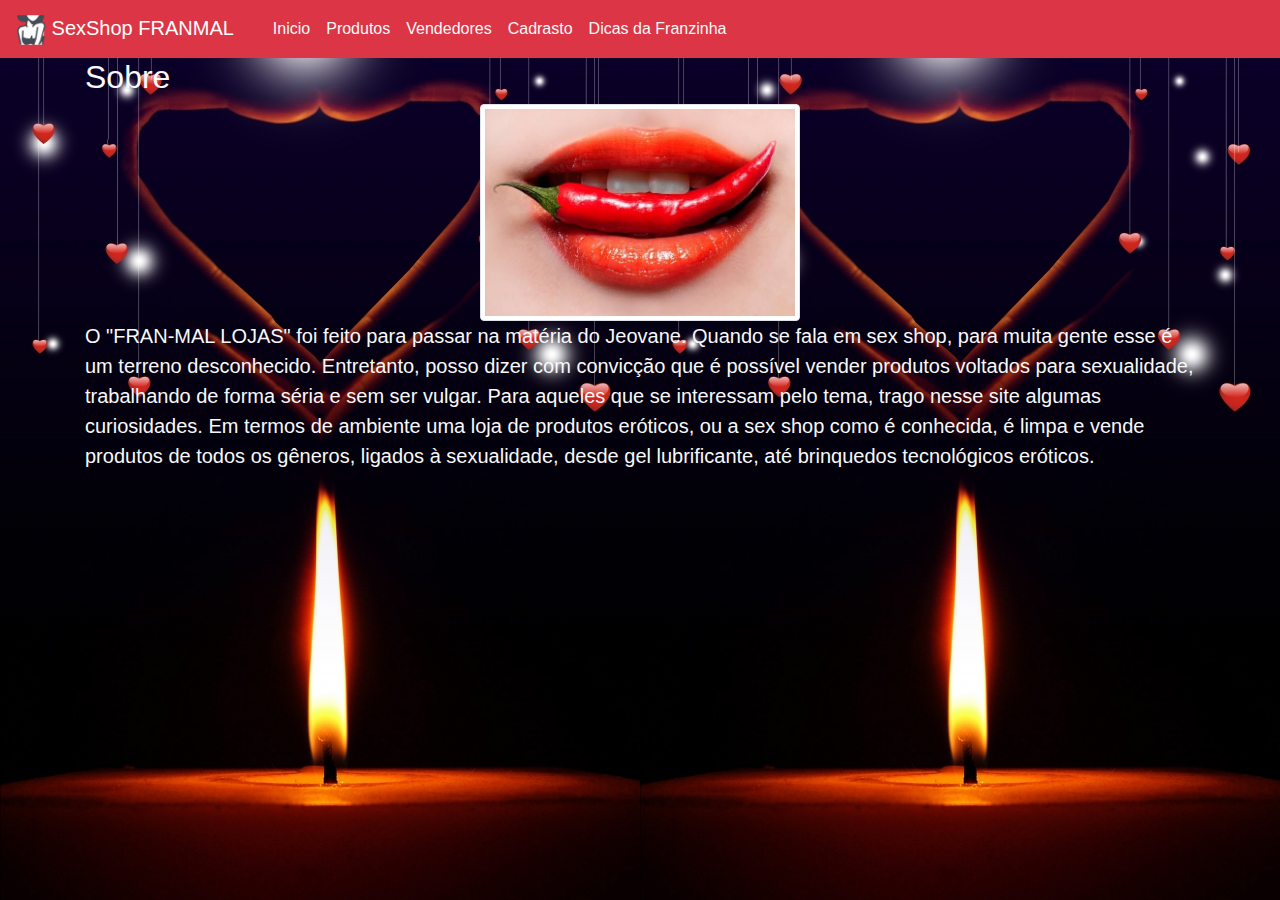
<file: index.html>
<html lang="pt-br">
	<head>
		<meta charset="utf-8">
		<title>Inicio</title>
		<meta name="viewport" content="width=device-width, initial-scale=1.0">
		
		<script src="js/jquery-3.4.1.js"></script>
		<link href="css/bootstrap.css" rel="stylesheet">
		<link href="css/style.css" rel="stylesheet">
		<script src="js/bootstrap.js"></script>
	</head>

	<body>
		<nav class="navbar navbar-expand-sm navbar-dark bg-danger" role="navigation">
			<a class="navbar-brand" href="index.html">
				<img src="img/logo.png" width="30" height="30" alt="logo">
				SexShop FRANMAL
			</a>
			<div class="container-fluid">
				<button type="button" class="navbar-toggler collased" data-toggle="collapse" data-target="#menuNav"><span class="navbar-toggler-icon"></span></button>

				<div class="collapse navbar-collapse" id="menuNav">
					<ul class="navbar-nav">
						<li class="nav-item"><a href="index.html" class="nav-link text-light">Inicio</a></li>
						<li class="nav-item"><a href="produto.html" class="nav-link text-light">Produtos</a></li>
						<li class="nav-item"><a href="vendedor.html" class="nav-link text-light">Vendedores</a></li>
						<li class="nav-item"><a href="cadastro.html" class="nav-link text-light">Cadrasto</a></li>
						<li class="nav-item"><a href="dicas.html" class="nav-link text-light">Dicas da Franzinha</a></li>
					</ul>
				</div>
			</div>
		</nav>
		
		<div class="container text-light">
			<div class="row">
				<div class="col-12">
					<h2>Sobre</h2>

					<div id="carouselExampleSlidesOnly" class="carousel slide carousel-fade text-center" data-ride="carousel">
						  <div class="carousel-inner">
						    <div class="carousel-item active">
						      <img class="img-fluid img-thumbnail" src="img/carrousel/slide1.jpg" alt="Primeiro Slide" width="320" height="123">
						    </div>
						    <div class="carousel-item">
						      <img class="img-fluid img-thumbnail" src="img/carrousel/slide2.jpg" alt="Segundo Slide"  width="240" height="320">
						    </div>
						    <div class="carousel-item">
						    	<img class="img-fluid img-thumbnail" src="img/carrousel/slide3.jpg" alt="Terceiro Slide" width="277" height="277">
						    </div>
						    <div class="carousel-item">
						    	<img class="img-fluid img-thumbnail" src="img/carrousel/slide4.jpg" alt="Quarto Slide" width="250" height="250">
						    </div>
						    <div class="carousel-item">
						    	<img class="img-fluid img-thumbnail" src="img/carrousel/slide5.jpg" alt="Quinto Slide" width="198" height="386">
						    </div>
						 </div>
					</div>
					<p class="lead"> O "FRAN-MAL LOJAS" foi feito para passar na matéria do Jeovane.
					Quando se fala em sex shop, para muita gente esse é um terreno desconhecido. Entretanto, posso dizer com convicção que é possível vender produtos voltados para sexualidade, trabalhando de forma séria e sem ser vulgar. Para aqueles que se interessam pelo tema, trago nesse site algumas curiosidades. Em termos de ambiente uma loja de produtos eróticos, ou a sex shop como é conhecida, é limpa e vende produtos de todos os gêneros, ligados à sexualidade, desde gel lubrificante, até brinquedos tecnológicos eróticos.
				</div>
			</div>
		</div>
	</body>
</html>
</file>
<file: css/style.css>
body{
	/*height: 100%;
	width: 100%;*/
	background-image: url("../img/fundoo.jpg");
} 	

thead{
	background-color: LavenderBlush;
}
</file>
